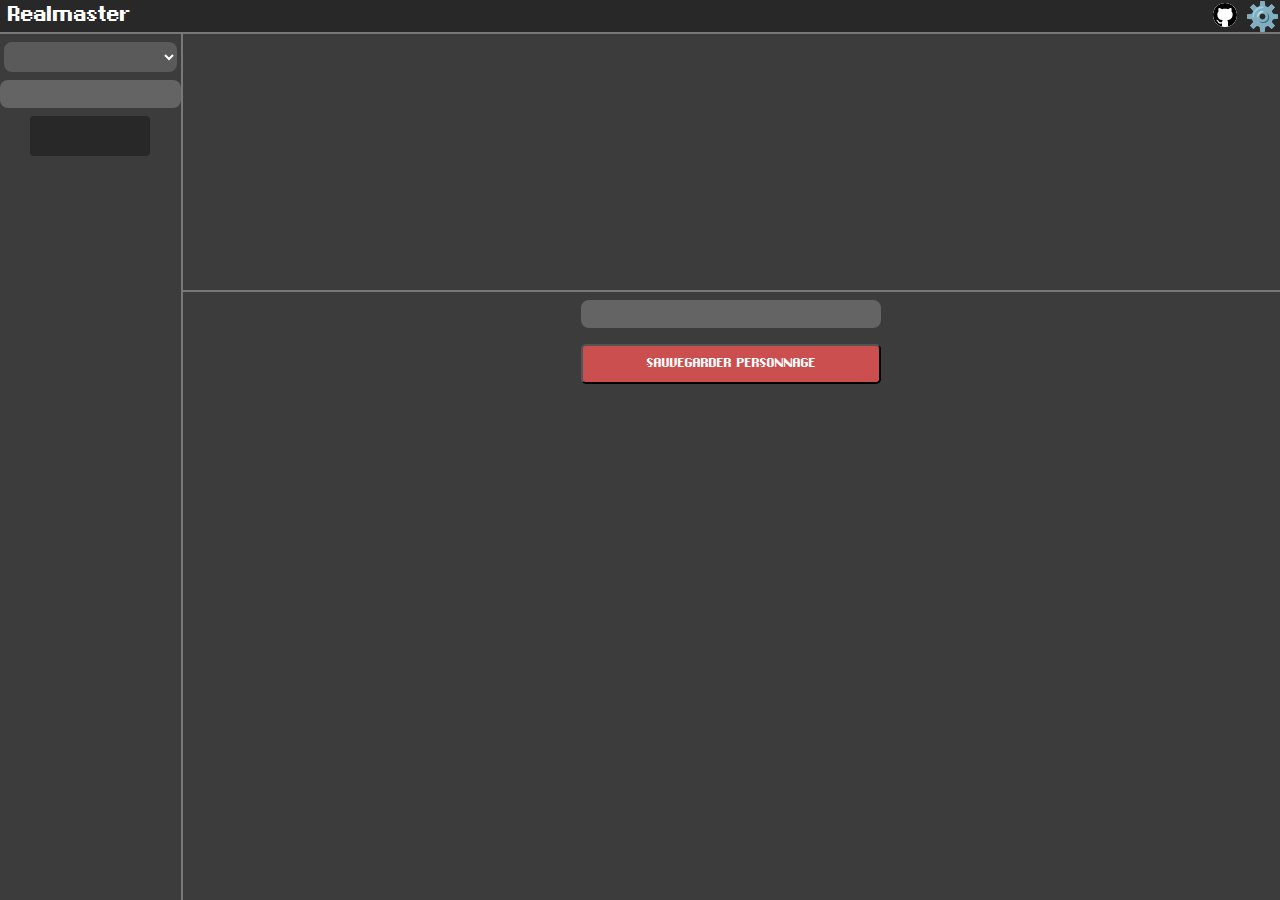
<file: api_skin_viewer/index.html>
<!DOCTYPE html>
<html lang="fr">
  <head>
    <meta charset="utf-8" />
    <meta name="viewport" content="width=device-width,initial-scale=1" />
    <meta
      name="description"
      content="Realmaster : Simulation de Personnage ROTMG"
    />
    <title>Realmaster : Simulation de Personnage ROTMG</title>
    <script defer="defer" src="./static/js/main.c81abe70.js"></script>
    <link href="./static/css/main.9fdd863c.css" rel="stylesheet" />
  </head>
  <body>
    <noscript>Vous avez besoin d'activer Javascript pour utiliser le Simulateur</noscript>
    <div id="root"></div>
  </body>
</html>
</file>
<file: api_skin_viewer/static/css/main.9fdd863c.css>
@font-face {
    font-family: ChronoType;
    font-style: normal;
    font-weight: 400;
    src: url([data-uri])
        format("woff2"),
      url([data-uri])
        format("woff");
  }
  body,
  html {
    -webkit-font-smoothing: antialiased;
    -moz-osx-font-smoothing: grayscale;
    background-color: #3c3c3c;
    font-family: -apple-system, BlinkMacSystemFont, Segoe UI, Roboto, Oxygen,
      Ubuntu, Cantarell, Fira Sans, Droid Sans, Helvetica Neue, sans-serif;
    font-family: ChronoType;
    margin: 0;
  }
  #root,
  body,
  html {
    height: 100%;
  }
  input[type="number"],
  input[type="text"] {
    background-color: #646464;
  }
  input[type="number"],
  input[type="text"],
  select {
    border: 0;
    border-radius: 8px;
    color: #fff;
    font-size: 24px;
    padding: 4px;
  }
  select {
    background-color: #5a5a5a;
  }
  input,
  option,
  select {
    font-family: ChronoType;
  }
  * {
    scrollbar-color: #282828 #5a5a5a;
  }
  ::-webkit-scrollbar {
    background-color: #282828;
    border-radius: 16px;
  }
  ::-webkit-scrollbar-thumb {
    background-color: #5a5a5a;
    border-radius: 16px;
    width: 8px;
  }
  .Canvas_container__Dc93s {
    align-items: center;
    background-color: #3c3c3c00;
    display: flex;
    flex-direction: column;
    grid-column: 2;
    grid-row: 1;
    justify-content: center;
    overflow: hidden;
    width: auto;
  }
  .Canvas_canvas__DpWst {
    margin: auto;
  }
  .App_app__zr1wm {
    display: grid;
    grid-template-columns: minmax(100px, 1fr) minmax(0, 6fr);
    grid-template-rows: auto minmax(0, 1fr);
    height: calc(100% - 34px);
  }
  .App_main__nhgh3 {
    display: flex;
    flex-direction: column;
    height: 100%;
  }
  .App_topBar__UZhRl {
    background-color: red;
    grid-column: 1 / span 1;
    grid-row: 1;
    height: 10px;
    width: 100%;
  }
  .DyeDisplay_dyeDisplay__o-WpH {
    align-items: center;
    background-color: gray;
    border-radius: 4px;
    display: flex;
    flex-direction: row;
    height: 64px;
    justify-content: center;
    margin: 2px;
    overflow: hidden;
    position: relative;
    width: 64px;
  }
  .DyeDisplay_remove__dqey\+ {
    font-size: 48px;
    pointer-events: none;
    position: absolute;
  }
  .DyeDisplay_dyeDisplaySelector__dNB20 {
    background-color: transparent;
    height: 64px;
    pointer-events: all;
    transition: background-color 0.1s;
    width: 32px;
  }
  .DyeDisplay_dyeDisplaySelectorSelected__OTceN {
    border: 2px solid #000;
    box-sizing: border-box;
  }
  .DyeDisplay_dyeDisplaySelector__dNB20:hover {
    background-color: hsla(0, 0%, 100%, 0.5);
  }
  .DyeDisplayList_list__Baxfk {
    align-content: flex-start;
    display: flex;
    flex-direction: row;
    flex-wrap: wrap;
    height: 100%;
    justify-content: center;
    overflow-y: scroll;
    width: 100%;
  }
  .DyeDisplayList_container__Tfri9 {
    align-items: center;
    border-top: 2px solid #787878;
    display: flex;
    flex-direction: column;
    grid-column: 2;
    grid-row: 2;
    max-height: 100%;
  }
  .DyeDisplayList_searchInput__x1fU2 {
    box-sizing: border-box;
    margin: 8px;
    max-width: 300px;
    width: calc(100% - 8px);
  }
  .SkinDisplay_skin__st0sx {
    -webkit-filter: drop-shadow(0 0 4px #000) drop-shadow(0 0 4px #000);
    filter: drop-shadow(0 0 4px black) drop-shadow(0 0 4px black);
    padding: 4px;
  }
  .SideBar_list__k\+3dx {
    align-content: flex-start;
    box-sizing: border-box;
    display: flex;
    flex-direction: row;
    flex-wrap: wrap;
    height: 100%;
    justify-content: center;
    overflow-y: scroll;
    padding: 8px 0;
    -webkit-transform: translateX(0);
    transform: translateX(0);
    transition: -webkit-transform 0.1s;
    transition: transform 0.1s;
    transition: transform 0.1s, -webkit-transform 0.1s;
    width: 100%;
  }
  .SideBar_hidden__17RUO {
    -webkit-transform: translateX(-256px);
    transform: translateX(-256px);
    width: 0;
  }
  .SideBar_container__\+9n\+f {
    align-items: center;
    border-right: 2px solid #787878;
    display: flex;
    flex-direction: column;
    grid-column: 1;
    grid-row: 1 / span 2;
    max-height: 100%;
  }
  .SideBar_searchInput__ruAW8 {
    margin: 8px;
    max-width: 240px;
    width: calc(100% - 8px);
  }
  .SideBar_classInput__5Uakf {
    margin-top: 8px;
    max-width: 248px;
    width: calc(100% - 8px);
  }


/*--------------------------------*/

  .SideBar_currentSelectedBar__YFcep {
    align-items: center;
    display: flex;
    flex-direction: row;
    flex-wrap: nowrap;
    justify-content: center;
    margin-bottom: 8px;
  }
  .SideBar_currentSelectedBar__YFcep > :first-child {
    border-radius: 4px 0 0 4px;
  }
  .SideBar_currentSelectedBar__YFcep > :last-child {
    border-radius: 0 4px 4px 0;
  }
  .SideBar_currentSelected__gfnZb {
    align-items: center;
    background-color: #282828;
    display: flex;
    height: 40px;
    justify-content: center;
    width: 40px;
  }
  .SideBar_currentSelected__gfnZb > * {
    height: 32px;
    width: 32px;
  }

  .Save_button {
    box-sizing: border-box;
    margin: 8px;
    max-width: 300px;
    width: calc(100% - 8px);
    font-family: ChronoType;
    align-items: center;
    background-color: rgb(204, 79, 79);
    display: flex;
    height: 40px;
    justify-content: center;
    color: white;
    border-radius: 5px;
    font-size: 18px;
    text-align: center;
    line-height: 40px;
    transition: background-color 0.2s ease;
}
.Save_button > * {
    height: 32px;
    width: 32px;
}
.Save_button:active {
    background-color: #a00;
}


/*--------------------------------*/

  .SideBar_tooltip__XeTZS {
    background-color: red;
    overflow: visible;
    position: relative;
    width: 1000px;
    z-index: 100;
  }
  .TopBar_topBar__nE7u5 {
    align-items: center;
    background-color: #282828;
    border-bottom: 2px solid #787878;
    color: #fff;
    display: flex;
    flex-direction: row-reverse;
    flex-shrink: 0;
    font-size: 30px;
    height: 32px;
    width: 100%;
  }
  .TopBar_title__Wn9sm {
    margin-left: 8px;
    margin-right: auto;
  }
  .TopBar_icon__XPx5g {
    height: 24px;
    margin: 0 8px;
  }
  .TopBar_settings__EvVRr {
    cursor: pointer;
    font-size: 28px;
  }
  .TopBar_github__7Ubbo {
    background-color: #fff;
    border-radius: 50%;
  }
  .Popup_popup-back__tKZhI {
    background-color: transparent;
    height: 100%;
    left: 0;
    pointer-events: none;
    position: absolute;
    top: 0;
    transition: background-color 0.2s;
    width: 100%;
  }
  .Popup_toggled__02Y3D {
    align-items: center;
    background-color: rgba(0, 0, 0, 0.5);
    display: flex;
    flex-direction: column;
    justify-content: center;
    pointer-events: all;
    visibility: visible;
  }
  .SettingsMenu_container__mMrHY {
    background-color: #3c3c3c;
    border-radius: 8px;
    color: #fff;
    display: grid;
    font-size: 24px;
    grid-template-columns: auto auto;
    padding: 16px;
  }
  .SettingsMenu_label__SiS56 {
    align-self: center;
    margin-right: 16px;
    vertical-align: middle;
  }
  /*# sourceMappingURL=main.9fdd863c.css.map*/
</file>
